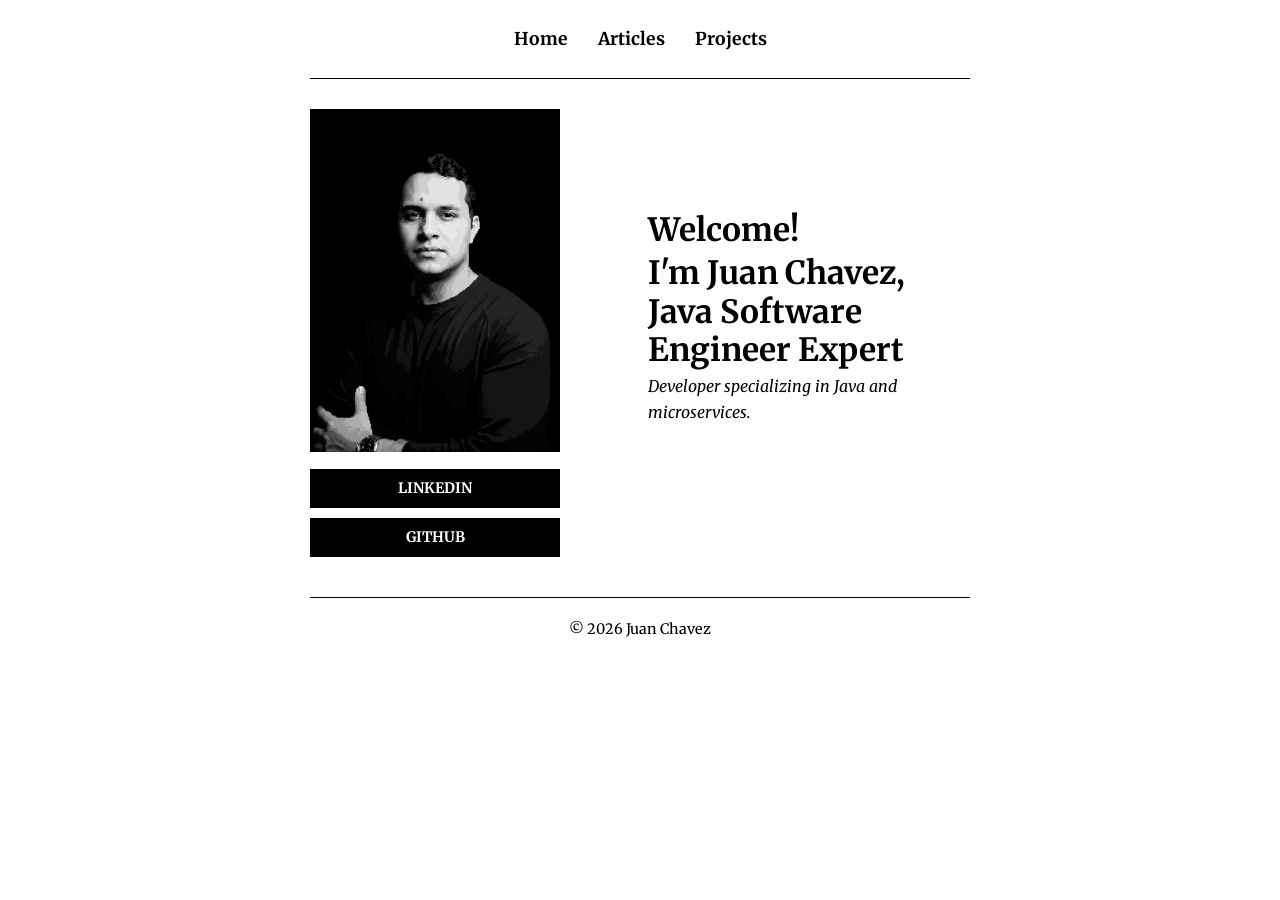
<file: index.html>
<!DOCTYPE html>
<html lang="en">
<head>
    <meta charset="UTF-8">
    <meta name="viewport" content="width=device-width, initial-scale=1.0">
    <title>Juan Chavez Engineer | Website</title>

    <link rel="stylesheet" href="css/style.css">
    <link rel="preconnect" href="https://fonts.googleapis.com">
    <link rel="preconnect" href="https://fonts.gstatic.com" crossorigin>
    <link href="https://fonts.googleapis.com/css2?family=Merriweather:ital,opsz,wght@0,18..144,300..900;1,18..144,300..900&display=swap" rel="stylesheet">
</head>
<body>

    <div class="container">

        <header>
            <nav>
                <ul>
                    <li><a href="index.html">Home</a></li>
                    <li><a href="articles.html">Articles</a></li>
                    <li><a href="projects.html">Projects</a></li>
                </ul>
            </nav>
        </header>

        <section class="intro" itemscope itemtype="https://schema.org/AboutPage" style="display: flex; align-items: center;">
            <div>
            <img src="images/profile.png" alt="Juan Chavez Profile Picture" class="profile-photo" itemprop="image" style="max-width: 250px; margin-right: 20px;">
            <a href="https://www.linkedin.com/in/juan-chavez/?locale=en" target="_blank" rel="noopener noreferrer" class="h-resume">LINKEDIN</a>
            <a href="https://github.com/chavezjuan" target="_blank" rel="noopener noreferrer" class="h-resume" style="margin-bottom: 10px;">GITHUB</a>
            </div>
            <div>
            <article class="h-card" itemscope itemtype="https://schema.org/Person">
                <h1 itemprop="name">Welcome!</h1>
                <h2 class="p-name">
                I'm <span itemprop="name">Juan Chavez</span>, 
                <strong><span class="p-job-title" itemprop="jobTitle">Java Software Engineer Expert</span></strong>
                </h2>
                <p class="p-note" itemprop="description">
                <i>Developer specializing in Java and microservices.</i>
                </p>
            </article>
            </div>
        </section>
        <footer itemprop="author" itemscope itemtype="https://schema.org/Person">
            <p>&copy; 2026 <span itemprop="name">Juan Chavez</span></p>
        </footer>

    </div> </body>
</html>
</file>
<file: css/style.css>
/* --- Global Reset & Body --- */

/* Reset default browser styles */
* {
    margin: 0;
    padding: 0;
    box-sizing: border-box;
}

body {
    font-family: "Merriweather", Roboto, Helvetica, Arial, sans-serif;
    line-height: 1.6;
    background-color: #ffffff; /* White background */
    color: #000000; /* Black text */
    -webkit-font-smoothing: antialiased; /* Smoother text rendering */
    -moz-osx-font-smoothing: grayscale;
}

/* --- Layout Container --- */

/* Centers the content and gives it a max width */
.container {
    max-width: 700px; /* Readable width for a blog */
    margin: 0 auto; /* Centers the container */
    padding: 0 20px; /* Adds space on the sides */
}

/* --- Header & Navigation --- */

header {
    padding: 25px 0;
    border-bottom: 1px solid #000000; /* Simple line separator */
    margin-bottom: 30px;
}

nav ul {
    list-style-type: none; /* Removes bullet points */
    display: flex; /* Puts menu items in a row */
    justify-content: center; /* Centers the menu */
    flex-wrap: wrap; /* Allows menu to wrap on small screens */
}

nav li {
    margin: 0 15px; /* Adds space between menu items */
}

nav a {
    text-decoration: none; /* Removes underline from links */
    color: #000000;
    font-weight: bold;
    font-size: 1.1em;
}

/* Simple hover effect */
nav a:hover {
    text-decoration: underline;
}

/* --- Main Content & Articles --- */

article {
    margin-bottom: 40px; /* Space between blog posts */
}

article h1,
article h2 {
    margin-bottom: 5px;
    font-size: 2em;
    line-height: 1.2; /* Tighter heading line height */
}

article .post-date {
    font-size: 0.9em;
    font-style: italic;
    color: #333; /* Slightly off-black for subtlety */
    margin-bottom: 15px;
}

article p {
    margin-bottom: 15px; /* Space between paragraphs */
}

.h-resume {
    display: inline-block;
    margin-top: 10px;
    padding: 8px 12px;
    background-color: #000000; /* Black background */
    color: #ffffff; /* White text */
    text-decoration: none;
    font-size: 0.9em;
    font-weight: bold;
    text-align: center;
    width: 250px;
}

blockquote {
    border-left: 4px solid #007BFF; /* Linha lateral colorida (ajuste a cor) */
    margin: 1.5em 0; /* Espaço em cima e embaixo */
    padding: 0.5em 1em; /* Espaçamento interno */
    color: #555; /* Cor da fonte um pouco mais clara */
    font-style: italic; /* Letra em itálico */
    background-color: #f8f9fa; /* Fundo cinza bem suave */
    border-radius: 0 4px 4px 0; /* Bordas levemente arredondadas na direita */
}

/* Garante que o parágrafo dentro da citação não tenha margem extra */
blockquote p {
    margin: 0;
}

/* Estilo para código no meio do texto (ex: `código`) */
code {
    background-color: #f1f1f1;
    padding: 2px 4px;
    border-radius: 4px;
    font-family: 'Courier New', Courier, monospace; /* Fonte de máquina de escrever */
    font-size: 0.9em;
    color: #d63384; /* Cor de destaque (opcional) */
}

/* Estilo para blocos de código grandes (ex: ```código```) */
pre {
    background-color: #2d2d2d; /* Fundo escuro padrão de código */
    color: #f8f8f2; /* Letra clara */
    padding: 15px;
    border-radius: 8px;
    overflow-x: auto; /* Adiciona barra de rolagem se a linha de código for muito longa */
}

/* Tira o fundo do <code> quando ele estiver dentro de um bloco grande <pre> */
pre code {
    background-color: transparent;
    color: inherit;
    padding: 0;
}

/* --- Footer --- */

footer {
    text-align: center;
    padding: 20px 0;
    margin-top: 30px;
    border-top: 1px solid #000000; /* Simple line separator */
    font-size: 0.9em;
}


/*
=========================================
 RESPONSIVE DESIGN (Mobile First)
=========================================
*/

/* Media query for screens 720px wide or smaller */
@media (max-width: 720px) {

    body {
        font-size: 16px; /* Ensure readable base font size on mobile */
    }

    .container {
        padding: 0 15px; /* Reduce side padding */
    }

    header {
        padding: 20px 0;
        margin-bottom: 20px;
    }

    nav li {
        margin: 5px 10px; /* Add vertical margin and reduce horizontal */
    }

    article h2 {
        font-size: 1.8em; /* Slightly smaller headings on mobile */
    }
}
</file>
